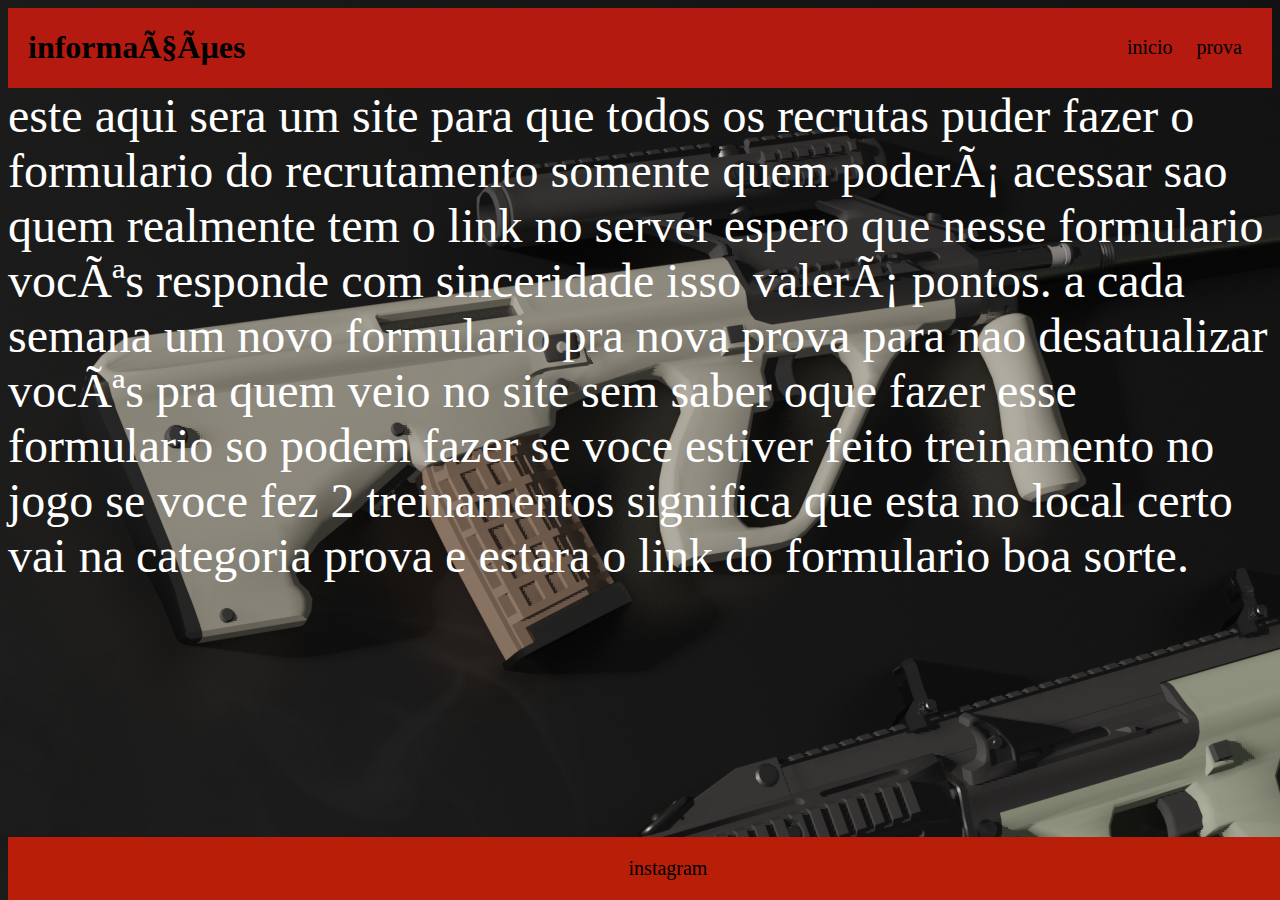
<file: index.html>
<!DOCTYPE html>
<html>
    <head>
        <meta charset="UTF-E">
        <title>
            1°divisao-batalhao
        </title>
  
       <link rel="stylesheet" type="text/css" href="style.css"/>
    </head>
    <body class = 'pagProject'>
    <div class="menu">
        <h1>informações</h1> 
        <div>
            <a href="index.html">inicio</a>
            <a href="prova.html">prova</a>
        </div>
      
    </div>
    </div>
    <div class ='rodape'>
        <a href="https://www.instagram.com/conteudo_militar_eb/">instagram</a>
    </div>

    </body>
<body>
    <text class = 'texto'>
        este aqui sera um site para que todos os recrutas puder fazer o formulario do recrutamento somente quem poderá acessar sao quem realmente tem o link no server espero que nesse formulario vocês responde com sinceridade isso valerá pontos.
        a cada semana um novo formulario pra nova prova para nao desatualizar vocês pra quem veio no site sem saber oque fazer esse formulario so podem fazer se voce estiver feito treinamento no jogo se voce fez 2 treinamentos significa que esta no local certo vai na categoria prova e estara o link do formulario boa sorte.
    </text>
</body>
</html>
</file>
<file: style.css>
h3 {
    color:red;    
    text-align:center
    }
    h2 {
    color:crimson    
    }

    h2, p{
        text-align:center;
    }

    a{
        color:black;
        font-size: 20px;
        text-decoration: none;
        margin:0 10px;
    }

    .menu {
        background-color: rgb(180, 26, 15);
        display: flex;
        justify-content: space-between;
        align-items: center;
        padding: 0 20px;
        margin: 0;
    }

    .items{
display: flex;
justify-content: space-evenly;
flex-wrap: wrap
    }
    .rodape{
        display: flex;
        justify-content: center;
       width:100%;
       background-color: rgb(185, 30, 9);
        padding:20px;
        font-size: 30px;
        position: fixed;
        bottom:0
    }

    .pagProject{
        background-image: url('black houk.jpg');
        
    }
    .pagAboutMe{
        background-image: url('nick.jpg');
    }
    

    a:visited{
        color:rgb(6, 4, 7)

    }
    .items div img:hover{
        opacity: 
        0.3;
    }
    .texto{
        justify-content: center;
        color: rgb(255, 255, 255);
        font-size: 3pc;
        font-style: normal;
    }
    .form{
        justify-content: center;
        color: rgb(39, 21, 143);
        font-size: 3pc;
    }
</file>
